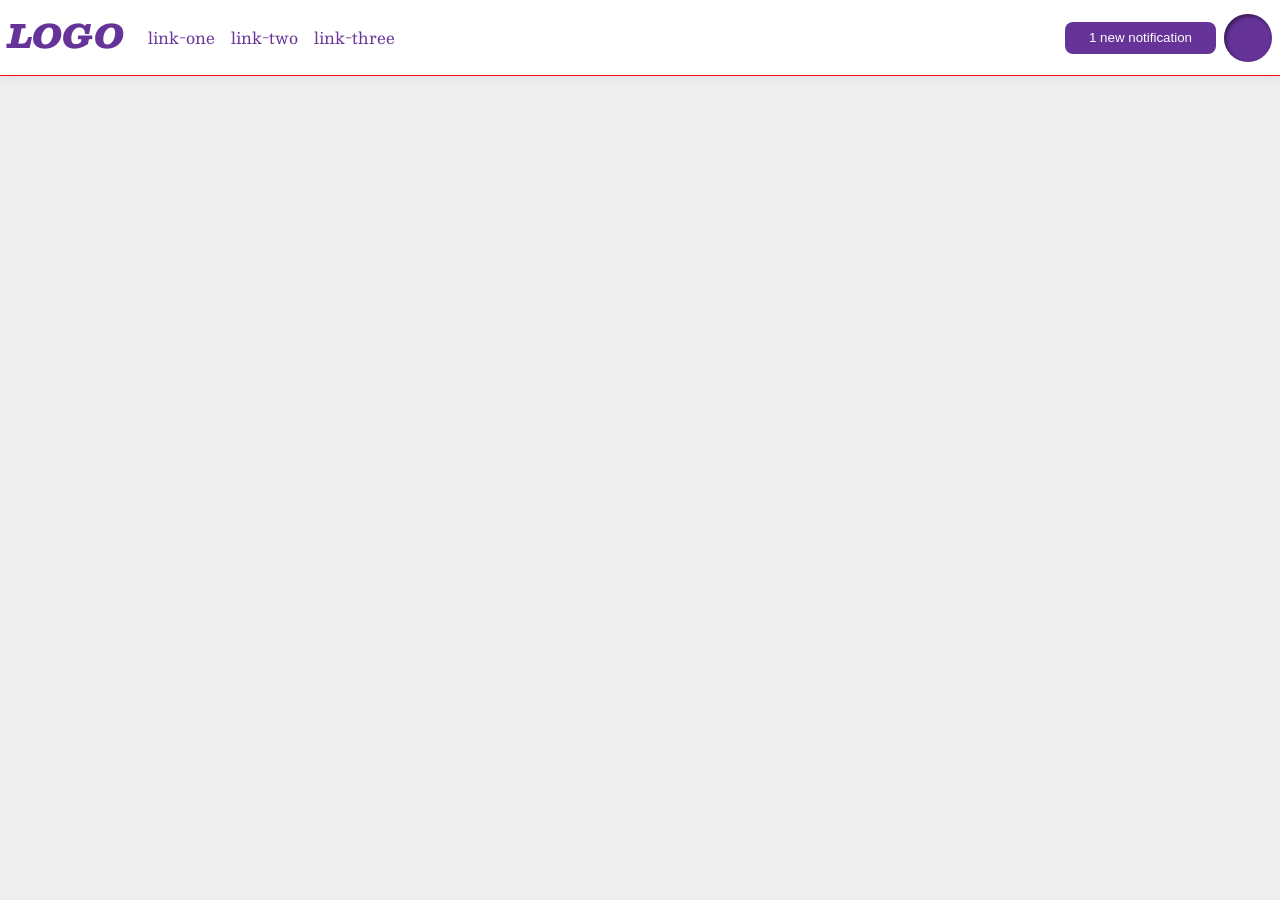
<file: flex/03-flex-header-2/index.html>
<!DOCTYPE html>
<html lang="en">
  <head>
    <meta charset="UTF-8">
    <meta http-equiv="X-UA-Compatible" content="IE=edge">
    <meta name="viewport" content="width=device-width, initial-scale=1.0">
    <title>Flex Header 2</title>
    <link rel="stylesheet" href="style.css">
  </head>
  <body>
    <div class="header">
      <div class="left-items">
        <div class="logo">
          LOGO
        </div>
        <ul class="links">
          <li><a href="google.com">link-one</a></li>
          <li><a href="google.com">link-two</a></li>
          <li><a href="google.com">link-three</a></li>
        </ul>
        </div>
      <div class="right-items">
        <button class="notifications">
          1 new notification
        </button>
        <div class="profile-image"></div>
      </div>
    </div>
  </body>
</html>
</file>
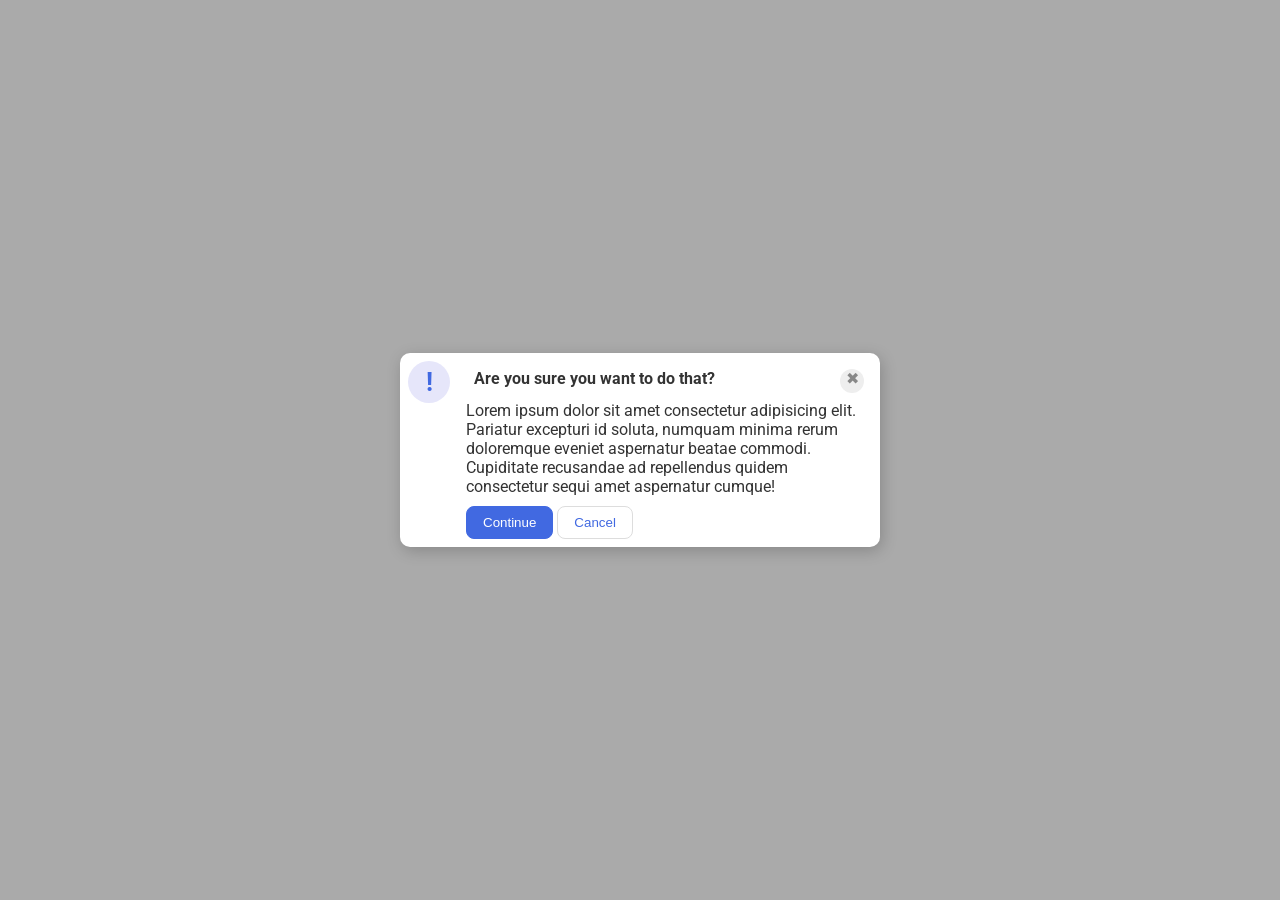
<file: flex/05-flex-modal/index.html>
<!DOCTYPE html>
<html lang="en">
  <head>
    <meta charset="UTF-8">
    <meta http-equiv="X-UA-Compatible" content="IE=edge">
    <meta name="viewport" content="width=device-width, initial-scale=1.0">
    <link rel="stylesheet" href="style.css">
    <title>Modal</title>
  </head>
  <body>
    <div class="modal">
      <div class="container1">
        <div class="icon">!</div>
      </div>
      <div class="container2">
        <div class="container3">
        <div class="header">Are you sure you want to do that?</div>
        <div class="close-button">✖</div>
      </div>
        <div class="text">Lorem ipsum dolor sit amet consectetur adipisicing elit. Pariatur excepturi id soluta, numquam minima rerum doloremque eveniet aspernatur beatae commodi. Cupiditate recusandae ad repellendus quidem consectetur sequi amet aspernatur cumque!</div>
        <button class="continue">Continue</button>
      
        <button class="cancel">Cancel</button>
      </div>
      </div>
    </div>
  </body>
</html>
</file>
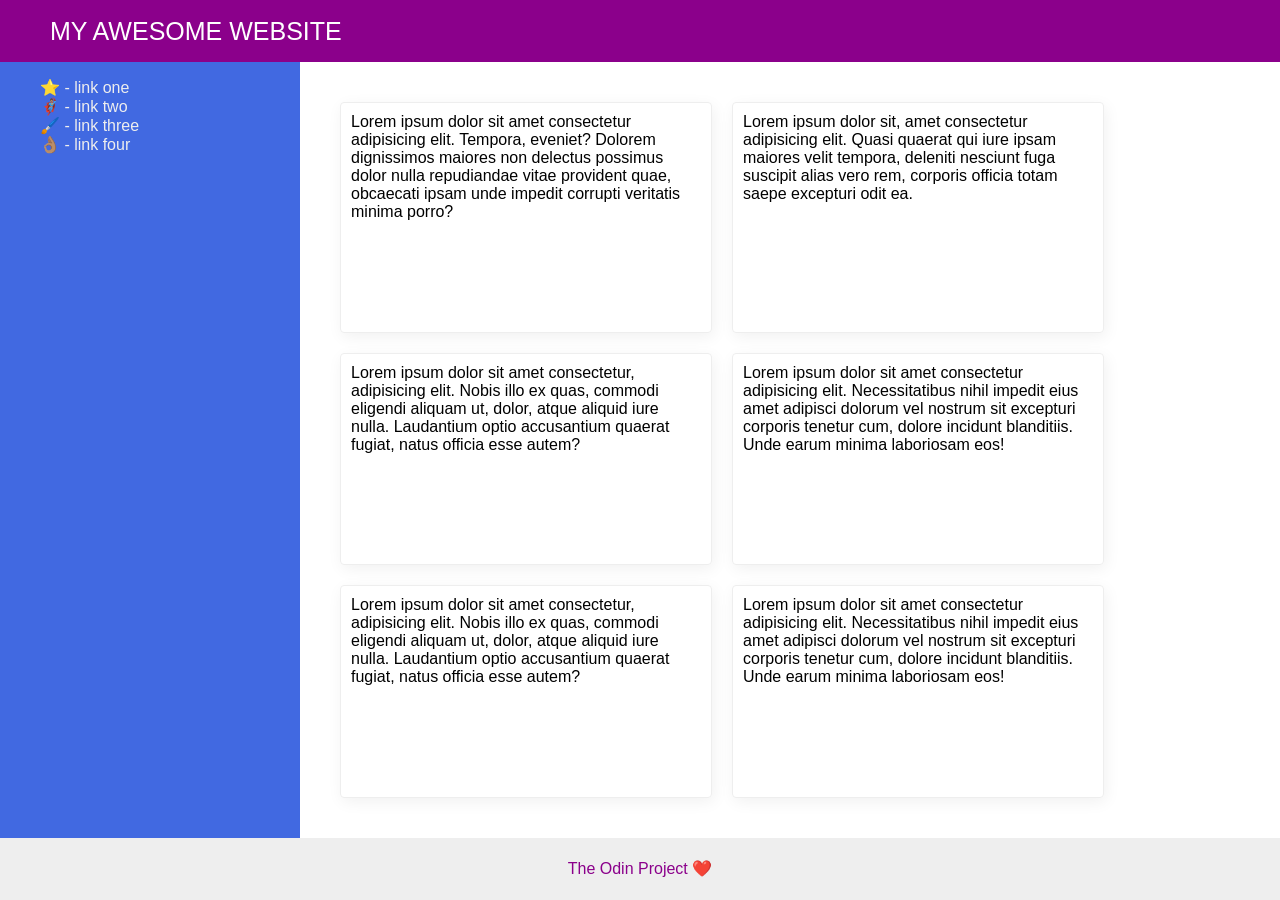
<file: flex/07-flex-layout-2/index.html>
<!DOCTYPE html>
<html lang="en">
  <head>
    <meta charset="UTF-8">
    <meta http-equiv="X-UA-Compatible" content="IE=edge">
    <meta name="viewport" content="width=device-width, initial-scale=1.0">
    <title>The Holy Grail</title>
    <link rel="stylesheet" href="style.css">
  </head>
  <body>
    <div class="app-container">
    <div class="header">
      MY AWESOME WEBSITE
    </div>
    <div class="content">
    <div class="sidebar">
      <ul>
        <li><a href="#">⭐ - link one</a></li>
        <li><a href="#">🦸🏽‍♂️ - link two</a></li>
        <li><a href="#">🖌️ - link three</a></li>
        <li><a href="#">👌🏽 - link four</a></li>
      </ul>
    </div>
    <div class="cards">
    <div class="card">Lorem ipsum dolor sit amet consectetur adipisicing elit. Tempora, eveniet? Dolorem dignissimos maiores non delectus possimus dolor nulla repudiandae vitae provident quae, obcaecati ipsam unde impedit corrupti veritatis minima porro?</div>
    <div class="card">Lorem ipsum dolor sit, amet consectetur adipisicing elit. Quasi quaerat qui iure ipsam maiores velit tempora, deleniti nesciunt fuga suscipit alias vero rem, corporis officia totam saepe excepturi odit ea.</div>
    <div class="card">Lorem ipsum dolor sit amet consectetur, adipisicing elit. Nobis illo ex quas, commodi eligendi aliquam ut, dolor, atque aliquid iure nulla. Laudantium optio accusantium quaerat fugiat, natus officia esse autem?</div>
    <div class="card">Lorem ipsum dolor sit amet consectetur adipisicing elit. Necessitatibus nihil impedit eius amet adipisci dolorum vel nostrum sit excepturi corporis tenetur cum, dolore incidunt blanditiis. Unde earum minima laboriosam eos!</div>
    <div class="card">Lorem ipsum dolor sit amet consectetur, adipisicing elit. Nobis illo ex quas, commodi eligendi aliquam ut, dolor, atque aliquid iure nulla. Laudantium optio accusantium quaerat fugiat, natus officia esse autem?</div>
    <div class="card">Lorem ipsum dolor sit amet consectetur adipisicing elit. Necessitatibus nihil impedit eius amet adipisci dolorum vel nostrum sit excepturi corporis tenetur cum, dolore incidunt blanditiis. Unde earum minima laboriosam eos!</div>
    </div>
    </div>
    <div class="footer">
      The Odin Project ❤️
    </div>
    </div>
  </body>
</html>
</file>
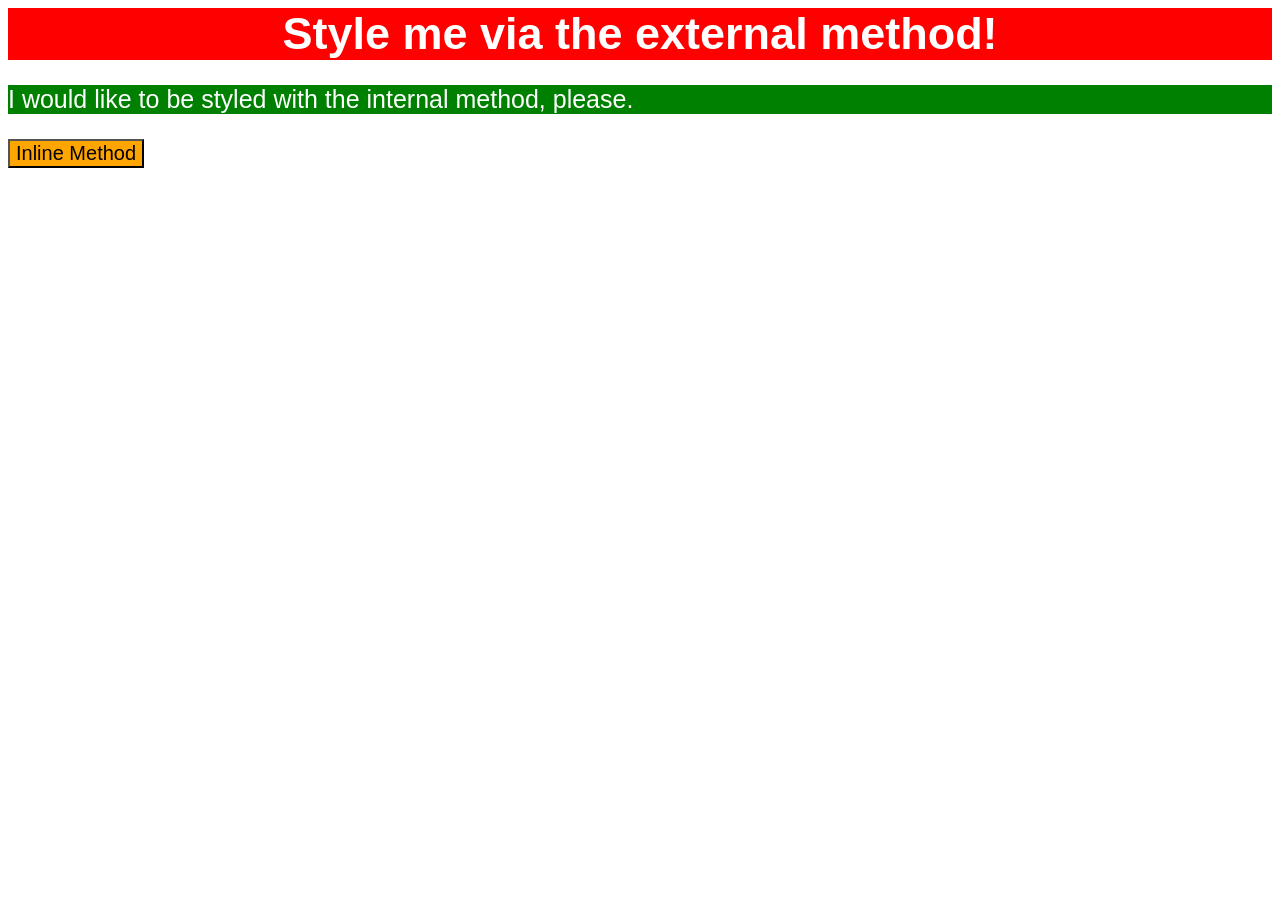
<file: foundations/01-css-methods/index.html>
<!DOCTYPE html>
<html lang="en">
  <head>
    <meta charset="UTF-8">
    <meta http-equiv="X-UA-Compatible" content="IE=edge">
    <meta name="viewport" content="width=device-width, initial-scale=1.0">
    <link rel="stylesheet" href="styles.css">
    <title>Methods for Adding CSS</title>
    <style>
      p {
        color: white;
        background-color: green;
        font-family: Arial, Helvetica, sans-serif;
        font-size: 25px;
      }
    </style>
  </head>
  <body>
    <div>Style me via the external method!</div>
    <p>I would like to be styled with the internal method, please.</p>
    <button style="background-color: orange; font-size: 20px; font-weight: 500;">Inline Method</button>
  </body>
</html>
</file>
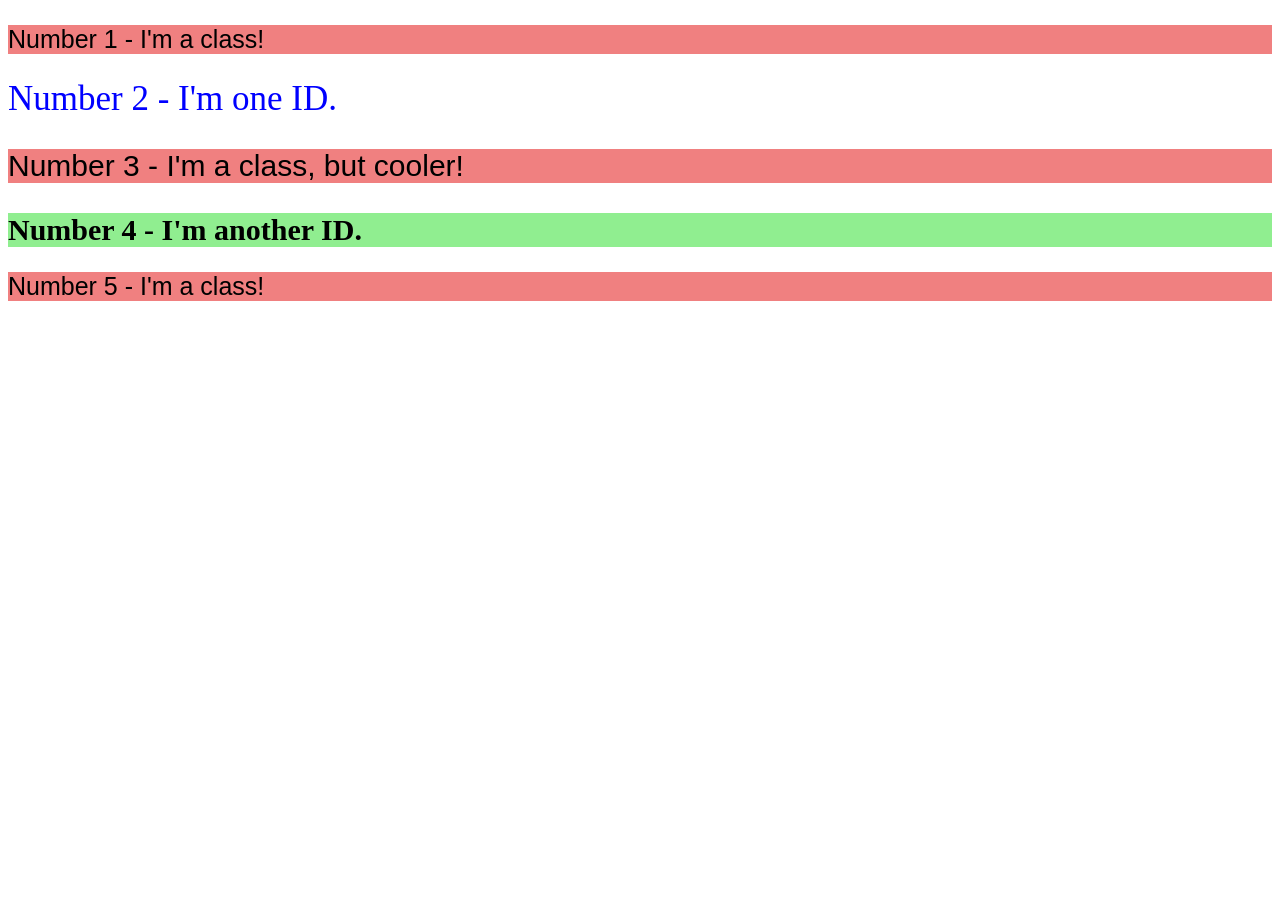
<file: foundations/02-class-id-selectors/index.html>
<!DOCTYPE html>
<html lang="en">
  <head>
    <meta charset="UTF-8">
    <meta http-equiv="X-UA-Compatible" content="IE=edge">
    <meta name="viewport" content="width=device-width, initial-scale=1.0">
    <title>Class and ID Selectors</title>
    <link rel="stylesheet" href="style.css">
  </head>
  <body>
    <p class="cool_class">Number 1 - I'm a class!</p>
    <div id="id_one">Number 2 - I'm one ID.</div>
    <p class="cool_class cooler_class">Number 3 - I'm a class, but cooler!</p>
    <div id ="id_two">Number 4 - I'm another ID.</div>
    <p class="cool_class">Number 5 - I'm a class!</p>
  </body>
</html>
</file>
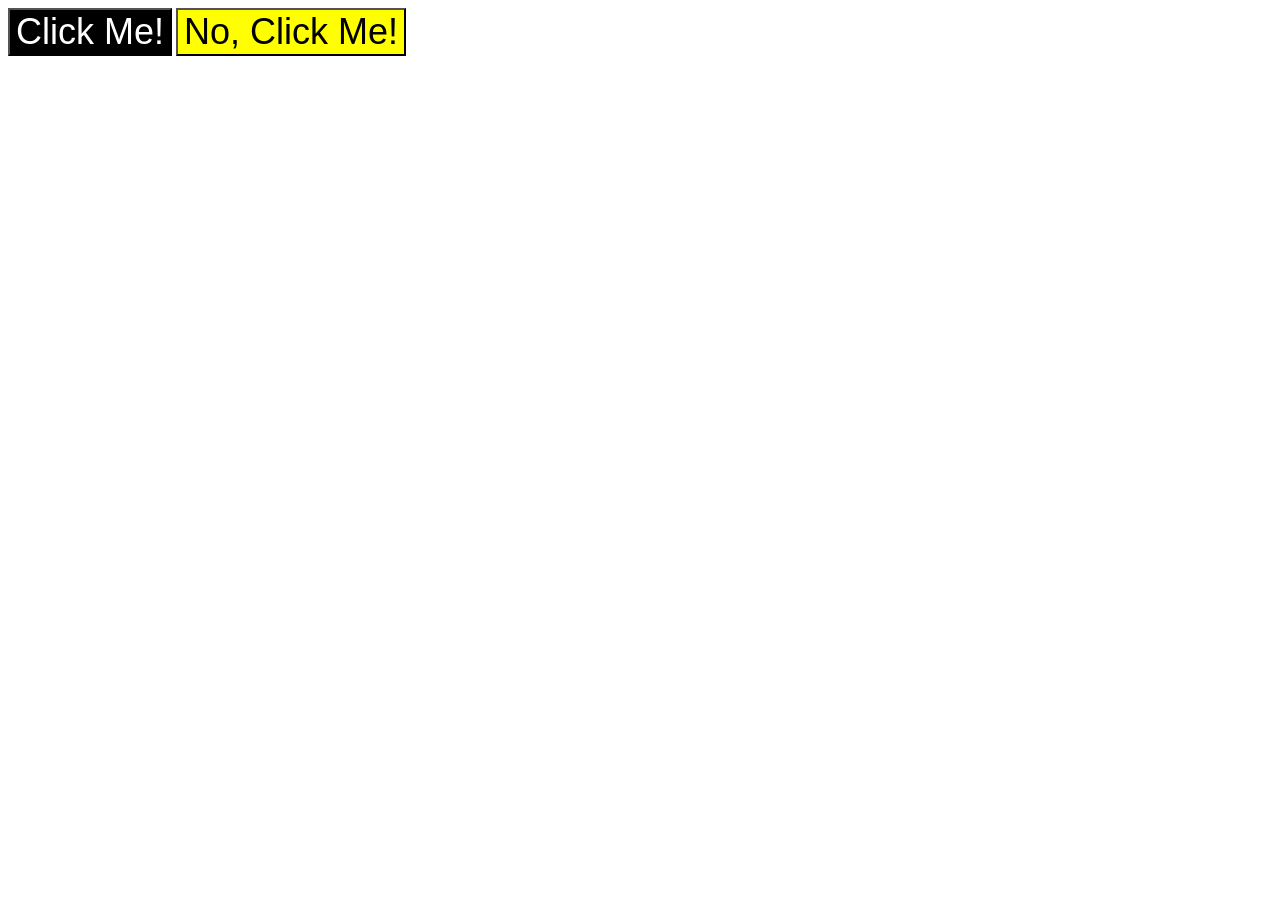
<file: foundations/03-grouping-selectors/index.html>
<!DOCTYPE html>
<html lang="en">
  <head>
    <meta charset="UTF-8">
    <meta http-equiv="X-UA-Compatible" content="IE=edge">
    <meta name="viewport" content="width=device-width, initial-scale=1.0">
    <title>Grouping Selectors</title>
    <link rel="stylesheet" href="style.css">
  </head>
  <body>
    <button class="click">Click Me!</button>
    <button class="no">No, Click Me!</button>
  </body>
</html>
</file>
<file: flex/03-flex-header-2/style.css>
/* this is some magical font-importing.  
you'll learn about it later. */
@import url('https://fonts.googleapis.com/css2?family=Besley:ital,wght@0,400;1,900&display=swap');

body {
  margin: 0;
  background: #eee;
  font-family: Besley, serif;
}

.header {
  background: white;
  border-bottom: 1px solid #f10b0b;
  box-shadow: 0 0 8px rgba(0,0,0,.1);
}

.profile-image {
  background: rebeccapurple;
  box-shadow: inset 2px 2px 4px rgba(0,0,0,.5);
  border-radius: 50%;
  width: 48px;
  height: 48px;
}

.logo {
  color: rebeccapurple;
  font-size: 32px;
  font-weight: 900;
  font-style: italic;
}

button {
  border: none;
  border-radius: 8px;
  background: rebeccapurple;
  color: white;
  padding: 8px 24px;
}

a {
  /* this removes the line under our links */
  text-decoration: none;
  color: rebeccapurple;
}

ul {
  list-style-type: none;
}

.header {
  display: flex;
  flex-direction: row;
  justify-content: center;
  align-items: center;
  padding: 8px;
}

.logo {
  margin-right: -24px;
}

.left-items {
  margin-right: auto;
  display: flex;
  flex-direction: row;
  justify-content: space-between;
}

ul {
  display: flex;
  justify-content: flex-start;
}

ul li {
  margin: 0 8px;
}

.right-items {
  display: flex;
  flex-shrink: 0;
}

.notifications {
  margin: 8px;
}
</file>
<file: flex/05-flex-modal/style.css>
@import url('https://fonts.googleapis.com/css2?family=Roboto:wght@400;700&display=swap');

html, body {
  height: 100%;
}

body {
  font-family: Roboto, sans-serif;
  margin: 0;
  background: #aaa;
  color: #333;
  /* I'll give you this one for free lol */
  display: flex;
  align-items: center;
  justify-content: center;
}

.modal {
  background: white;
  width: 480px;
  border-radius: 10px;
  box-shadow: 2px 4px 16px rgba(0,0,0,.2);
  align-items: stretch;
}

.icon {
  color: royalblue;
  font-size: 26px;
  font-weight: 700;
  background: lavender;
  width: 42px;
  height: 42px;
  border-radius: 50%;
  display: flex;
  align-items: center;
  justify-content: center;
}

.close-button {
  background: #eee;
  border-radius: 50%;
  color: #888;
  font-weight: 400;
  font-size: 16px;
  height: 24px;
  width: 24px;
  display: flex;
  align-items: right;
  justify-content: center;
}

button {
  padding: 8px 16px;
  border-radius: 8px;
}

button.continue {
  background: royalblue;
  border: 1px solid royalblue;
  color: white;
}

button.cancel {
  background: white;
  border: 1px solid #ddd;
  color: royalblue;
}

.modal {
  display: flex;
}

.container1, .container2, .container3 {
  margin: 8px;
}

.container3 {
  display: flex;
  justify-content: space-between;
}

.header {
  font-weight: bold;
}

.text {
  margin-bottom: 10px
}
</file>
<file: flex/07-flex-layout-2/style.css>
body {
  font-family: -apple-system, BlinkMacSystemFont, 'Segoe UI', Roboto, Oxygen, Ubuntu, Cantarell, 'Open Sans', 'Helvetica Neue', sans-serif;
  margin: 0;
  min-height: 100vh;
}

.header {
  height: 72px;
  background: #8b008b;
  color: white;
  display: flex;
  justify-content: flex-start;
  align-items: center;
  padding-left: 50px;
  font-size: 25px;
  font-weight: bold'
}

.footer {
  height: 72px;
  background: #eee;
  color: darkmagenta;
  display: flex;
  justify-content: center;
  align-items: center;
}

.sidebar {
  width: 300px;
  background: royalblue;
}

.card {
  border: 1px solid #eee;
  box-shadow: 2px 4px 16px rgba(0,0,0,.06);
  border-radius: 4px;
}

.app-container {
  display: flex;
  flex-direction: column;
  justify-content: space-between;
  height: 100vh;
}

.content {
  display: flex;
  height: 100%;
}

.sidebar {
  flex-grow: 1px;
  flex-shrink: 0;
}

.cards {
  display: flex;
  flex-wrap: wrap;
  margin: 30px;
}

.card {
  max-width: 350px;
  margin: 10px;
  padding: 10px;
}

ul {
  list-style-type: none;
}

a {
  text-decoration: none;
  color:#eee
}
</file>
<file: foundations/01-css-methods/styles.css>
div {
    color: white;
    background-color: red;
    font-family: arial, sans-serif;
    font-weight: 700;
    font-size: 45px;
    text-align:center;
}
</file>
<file: foundations/02-class-id-selectors/style.css>
.cool_class{
    background-color: lightcoral;
    font-size: 25px;
    font-family: Arial, Helvetica, sans-serif;
}
.cooler_class {
    font-size: 30px;
}

#id_one {
    color: blue;
    font-size: 35px;
}

#id_two {
    background-color: lightgreen;
    font-weight: bold;
    font-size: 30px;
}
</file>
<file: foundations/03-grouping-selectors/style.css>
.click, .no {
    font-family: Arial, Helvetica, sans-serif;
    font-size: 36px;
}

.click {
    background-color: black;
    color: white;
}

.no {
    background-color: yellow;
}
</file>
